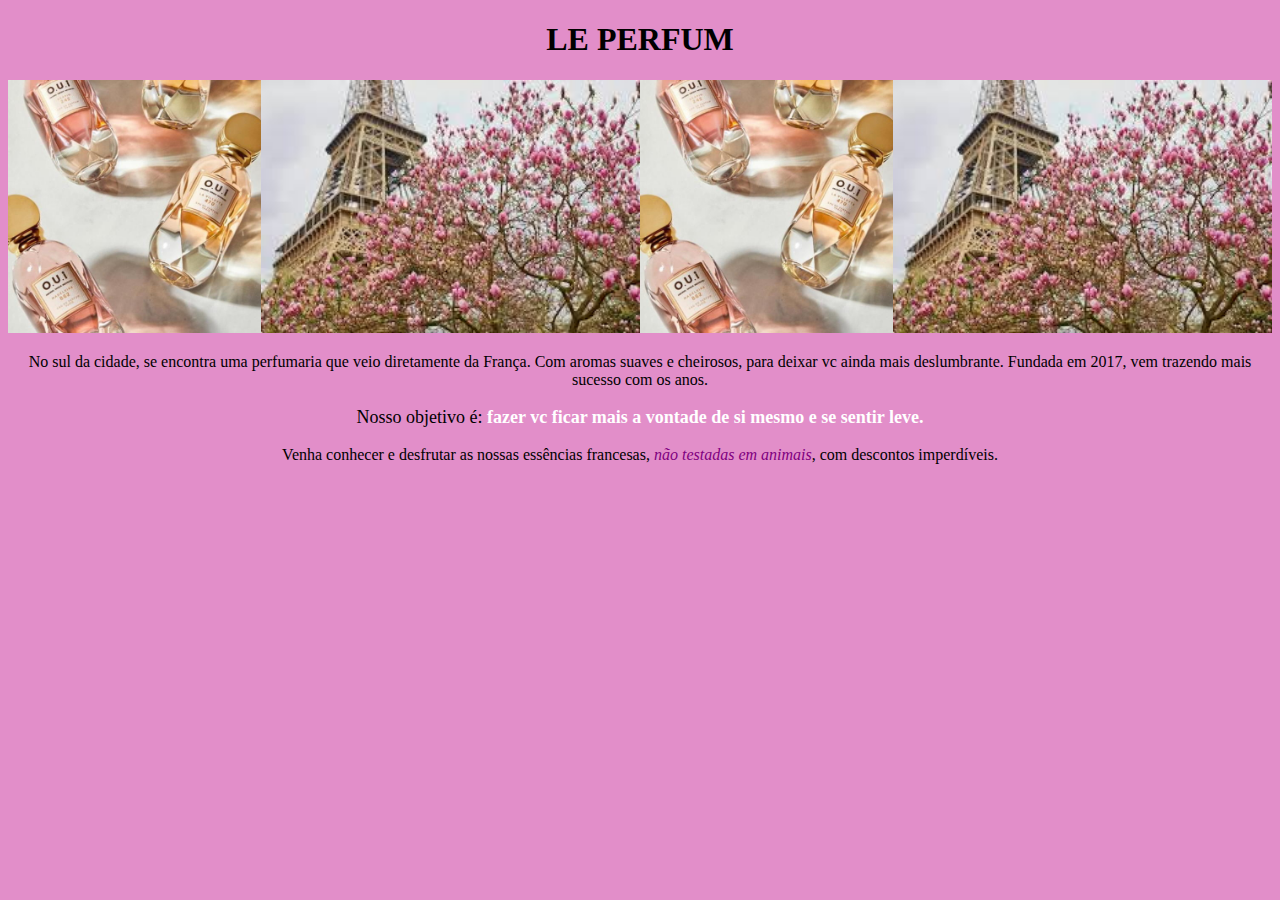
<file: index.html>
<!DOCTYPE html>
<html lang= "pt-br">                                   

    <head>
        <meta charset = "UTF-8"> 
        <title>Le Perfum </title>
        <link rel= "stylesheet" href="style.css">

        <style>
            
        </style>

    </head>

    <body style= "backround: #E28EC9">

            <h1 style = "text-align: center;">LE PERFUM</h1>

            <img src= "perfume.jpg", width= "20%"><img src= "flor.jfif", width= "30%"><img src= "perfume.jpg", width= "20%"><img src= "flor.jfif", width= "30%">

            <p>No sul da cidade, se encontra uma perfumaria que veio diretamente da França. Com aromas suaves e cheirosos, para deixar vc ainda mais deslumbrante. Fundada em 2017, vem trazendo mais sucesso com os anos.</p>

            <p style = "font-size: 18px;">Nosso objetivo é:<strong> fazer vc ficar mais a vontade de si mesmo e se sentir leve.</strong> </p>

            <p>Venha conhecer e desfrutar as nossas essências francesas,<em> não testadas em animais</em>, com descontos imperdíveis.</p>
        
     </body>
<html>
</file>
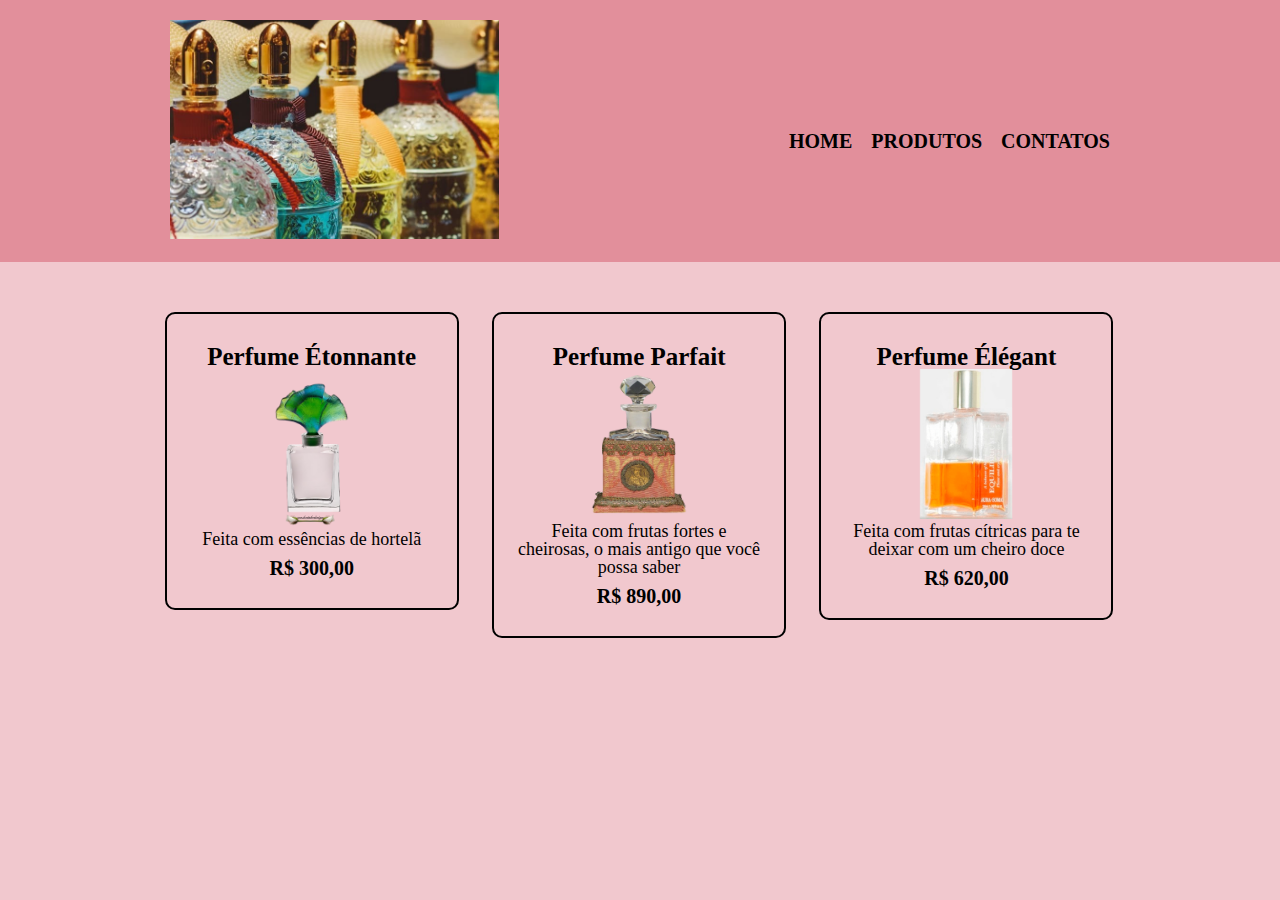
<file: produto.html>
<!DOCTYPE html>
<html lang="pt-br">

<head>
    
    <meta charset="UTF-8">
    <meta http-equiv="X-UA-Compatible" content="IE=edge">
    <meta name="viewport" content="width=device-width, initial-scale=1.0">
    <title>Produtos - Le Perfum</title>
    <link rel="stylesheet" href="reset.css">
    <link rel="stylesheet" href="produto.css">

</head>
    <header> 
            <div class="caixa">
                <h1> <img src="perfume.jpeg" width="35%"> </h1>
                <nav>
                    <ul>
                        <li><a href="index.html">Home</a></li>
                        <li><a href="produto.html">Produtos</a></li>
                        <li><a href="contato.html">Contatos</a></li>
                    </ul>
                 </nav>
             </div>
    </header>
<body>
		<main>
			<ul class="produtos">
				<li>
					<h2>Perfume Étonnante</h2>
					<img src="perfume1.png" width="45%">
					<p class="produto-descricao">Feita com essências de hortelã</p>
					<p class="produto-preco">R$ 300,00</p>
				</li>
                <li>
					<h2>Perfume Parfait</h2>
					<img src="perfume3.png" width="60%">
					<p class="produto-descricao">Feita com frutas fortes e cheirosas, o mais antigo que você possa saber</p>
					<p class="produto-preco">R$ 890,00</p>
				</li>
				<li>
					<h2>Perfume Élégant</h2>
					<img src="perfume2.png" width="60%">
					<p class="produto-descricao">Feita com frutas cítricas para te deixar com um cheiro doce</p>
					<p class="produto-preco">R$ 620,00</p>
				</li>				
			</ul>
		</main>
	</body>
</html>
</file>
<file: style.css>
p {
 	text-align: center;
 	background-color: #E28EC9
}

body {
	background: #E28EC9
}


strong {
	color: white;
}

em {
	color: purple;
}
</file>
<file: produto.css>
header {
	background-color: rgb(226, 143, 155);
	padding: 20px 0;
}

body {
	background-color: rgb(241, 200, 206);
}


.caixa{
	position: relative;
	width: 940px;
	margin: 0 auto;

}
nav{
	position: absolute;
	top: 110px;
	right: 0px;
}

nav li {
	display: inline;
	margin: 0 0 0 15px;
    font-weight: bold;
    font-size: 22px;
    text-decoration: none;
}

nav a {
	text-transform: uppercase;
	color: #000000;
	font-weight: bold;
	font-size: 20px;
	text-decoration: none;
	padding-top: 20px;
}

.produtos {
	width: 980px;
	margin: 0 auto;
	padding: 50px 0;
}

.produtos li {
	display: inline-block;
	text-align: center;
	width: 30%;
	vertical-align: top;
	margin: 0 1.5%;
	padding: 30px 20px;
	box-sizing: border-box;
	border: 2px solid #000000;
	border-radius: 10px;
}

.produtos h2 {
	font-size: 25px;
	font-weight: bold;
}

.produto-descricao {
	font-size: 18px;
}

.produto-preco {
	font-size: 20px;
	font-weight: bold;
	margin-top: 10px;
}
</file>
